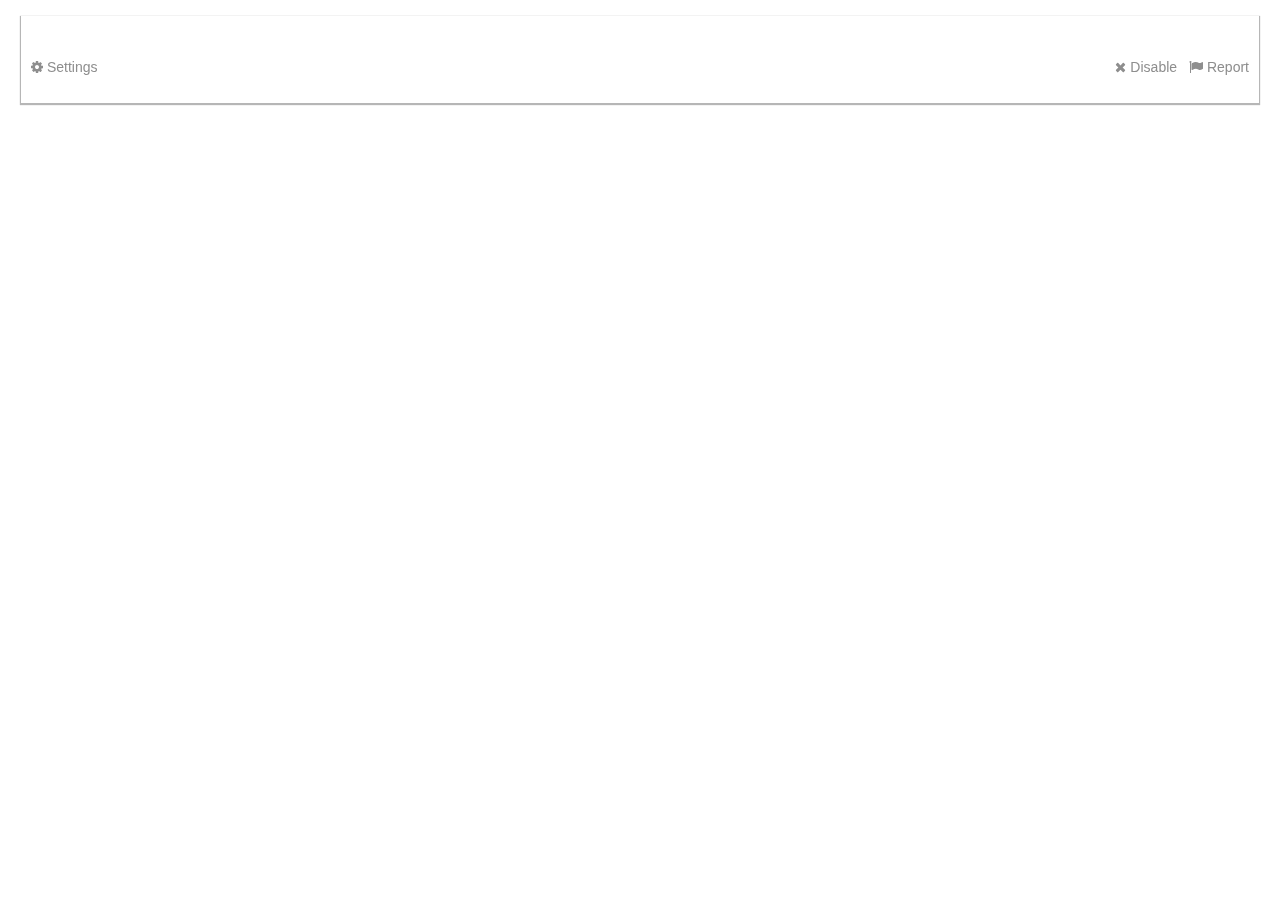
<file: iframe.html>
<html>
  <head>
    <link rel="stylesheet" href="iframe.css" />
    <script src="global.js"></script>
    <script src="iframe.js"></script>
  </head>
  <body>
    <iframe src="https://davidkarn.github.io/miser/popup.html"></iframe>
  </body>
</html>
</file>
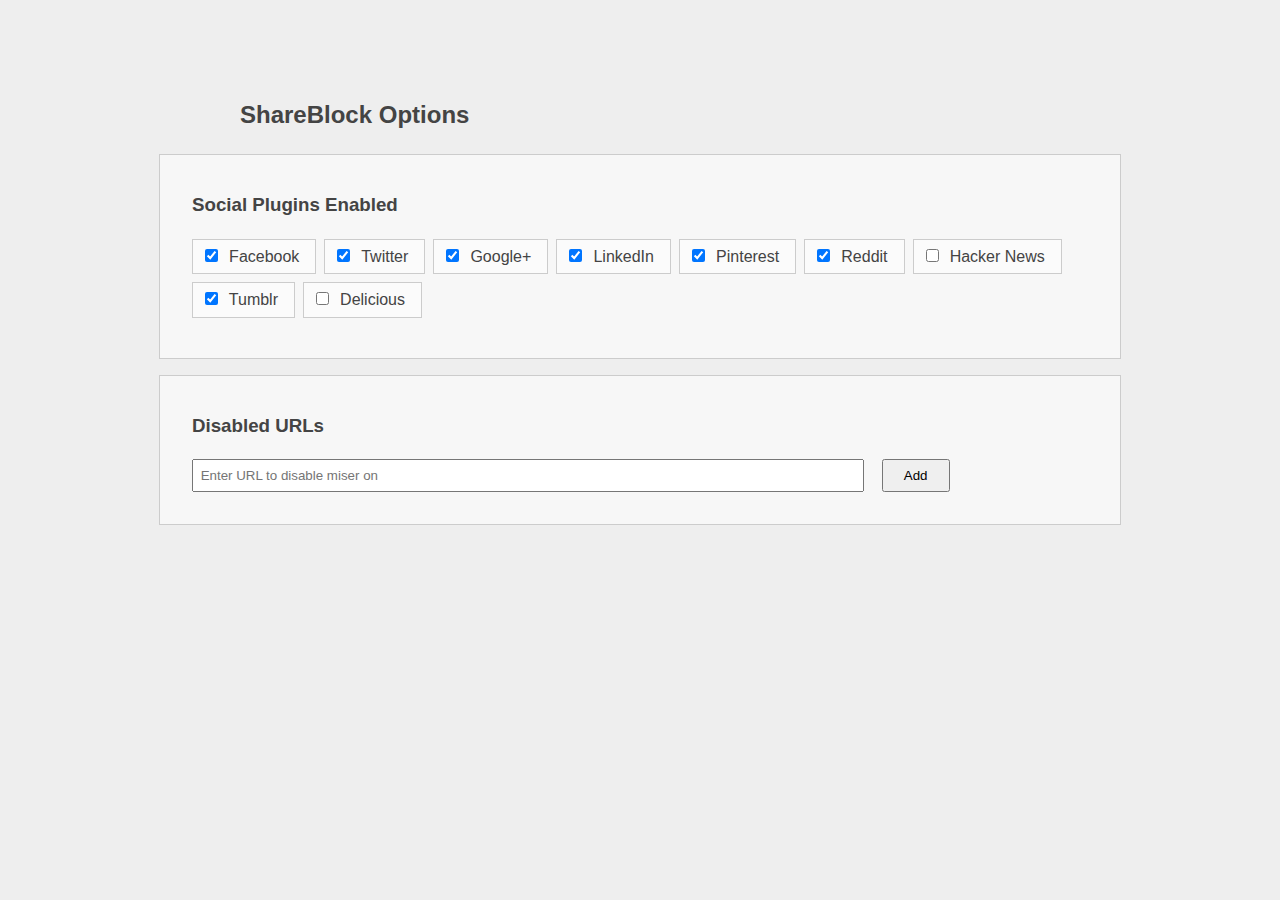
<file: options.html>
<html>
  <head>
    <script src="global.js"></script>
    <script src="widgets.js"></script>
    <script src="options.js"></script>
    <link rel="stylesheet" href="options.css" />
  </head>
  <body>
    <div id="options">
      <h2>ShareBlock Options</h3>
      <div class="options-group">
        <h3>Social Plugins Enabled</h2>
        <div id="social-plugins">
        </div>
      </div>
      <div class="options-group disabled-box">
        <h3>Disabled URLs</h2>
        <input id="url-to-add" type="text"placeholder="Enter URL to disable miser on" />
        <button id="add-url-button" type="button"> Add </button><br />
        <div id="disabled-urls">
        </div>
      </div>
    </div>
  </body>
</html>
</file>
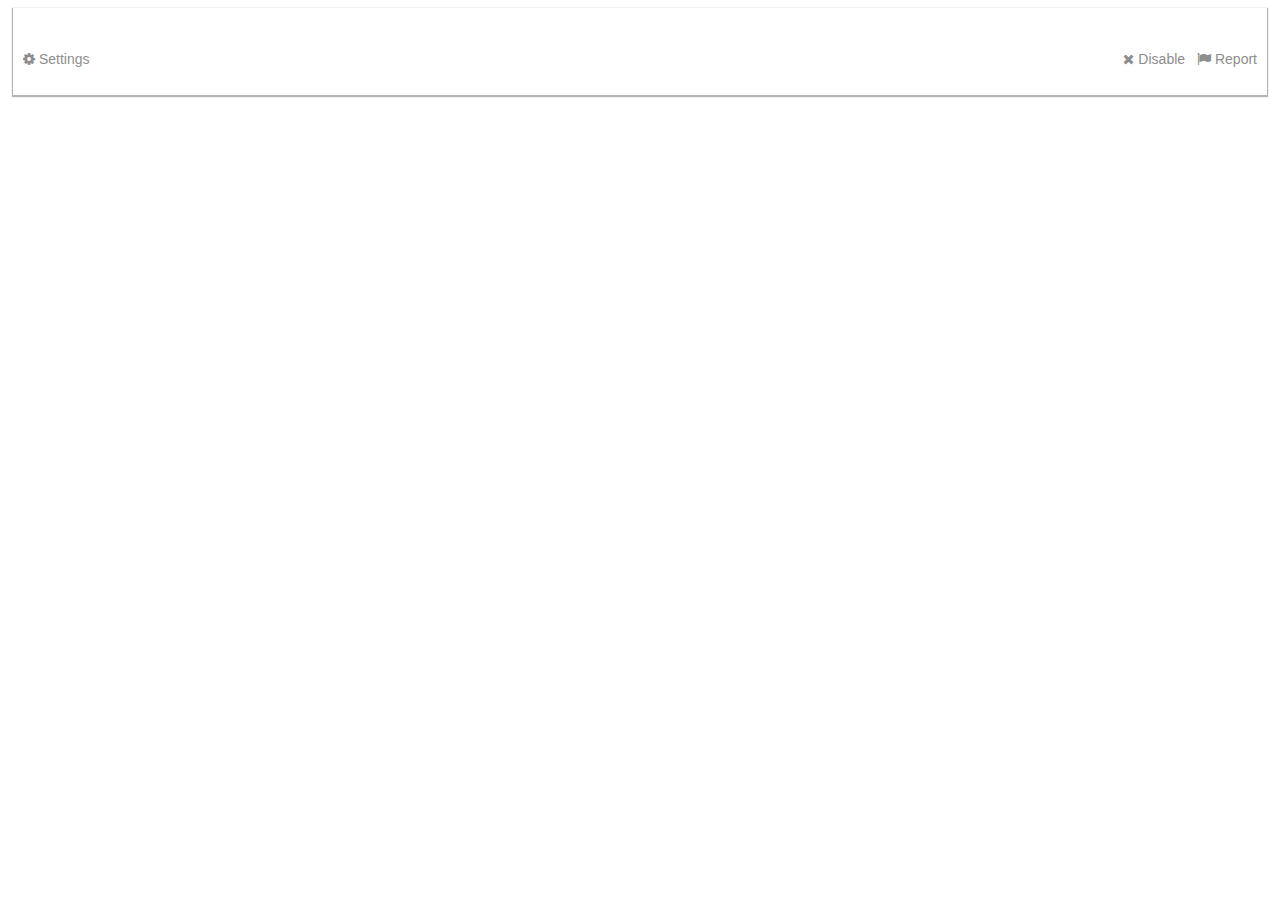
<file: popup.html>
<html>
  <head>
    <link rel="stylesheet" href="popup.css" />
    <link href="//maxcdn.bootstrapcdn.com/font-awesome/4.2.0/css/font-awesome.min.css" rel="stylesheet">
    <script src="global.js"></script>
    <script src="widgets.js"></script>
    <script src="popup.js"></script>
  </head>
  <body>
    <div id="share_block_popup">
      <div id="share-block-box-widgets">
      </div>
      <div id="share-block-bar-widgets">
      </div>
      <br style="clear:both;" />
      <div id="controls">
        <div class="control left" id="settings">
          <i class="fa fa-gear"></i> Settings
        </div>
        <div class="control right" id="flag" title="Report an issue
  with this page">
          <i class="fa fa-flag"></i> Report
        </div>
        <div class="control right" id="disable">
          <i class="fa fa-close"></i> Disable
        </div>
        <div class="control right" id="enable">
          <i class="fa fa-check"></i> Enable
        </div>
      </div>
      <br style="clear:both;" />      
      <br style="clear:both;" />
    </div>
  </body>
</html>
</file>
<file: iframe.css>
iframe {
  width:100%;
  height:100%;
  border: 0;
  background: none; }

body {
  background: none
  margin: 0;
  padding: 0; }
</file>
<file: options.css>
body {
    font-family: helvetica, arial, sans-serif;
    margin: 6em;
    background-color: #eee;
    color: #444;
    line-height: 1.6; 
    text-align: center; }
    
h2 {
    max-width: 53em;
    margin-left: auto;
    margin-right: auto;
    display: block;
    text-align: left;
    padding-left: 6em; }

.options-group {
    text-align: left;
    border: 1px solid #ccc;
    padding-left: 2em;
    padding-right: 2em;
    padding-bottom: 2em;
    padding-top: 1em;
    max-width: 70em;
    background-color: #f7f7f7;
    margin: auto;
    margin-top: 1em;
    margin-bottom: 1em;
    width: calc(100% - 12em);
}

label {
    font-size: 16px;
    display: inline-block;
    border: 1px solid #ccc;
    margin-right: 0.5em;
    margin-bottom: 0.5em;
    padding: 0.5em;
    padding-top: 0.25em;
    padding-bottom: 0.25em;
    padding-right: 1em;
    background-color: #Fbfbfb;
    clear: both; }
label:hover {
    cursor: pointer;
    background-color: white; }
label input {
    margin-right: 0.5em; }

.disabled-box input {
    width:75%;
    padding : 0.5em; }

.disabled-box button {
    margin-left: 1em;
    padding : 0.5em;
    padding-left: 1.5em;
    padding-right: 1.5em; }

.disabled-box label {
    margin-top: 0.5em;
    width: calc(100% - 2em); }
    
a.remove {
    cursor:pointer;
    margin-left: 1em;
    font-weight: bold;
    float:right; }
</file>
<file: popup.css>
#share_block_popup div.share-block-widget {
    margin-right: 8px!important;
    margin-bottom: 10px!important;
    min-width: 50px!important;
    max-width: 50px!important;
    padding: 5px!important;
    min-height: 64px!important;
    max-height: 60px!important;
    float:left!important;
}

#share_block_popup div.share-block-widget a{
font-family: helvetica, arial, sans-serif;
color: #1155ff !important;
font-weight: bold;
font-size: 14px;
text-decoration: none!important;
}

#share_block_popup div.share-block-widget a img {
    top: 2.5px;
margin-right: 5px;
position: relative;
margin-top: -2px;
}

#share_block_popup div#share-block-bar-widgets div.share-block-widget {
    max-width: 300px!important;
    min-width: 30px !important;
    max-height: 30px!important;
    min-height: 20px!important;
    width:auto!important; }

#share_block_popup div#share-block-bar-widgets,
#share_block_popup div#share-block-box-widgets {
    clear: both;
    width: 100%;
}


#share_block_popup div.share-block-widget iframe, 
#share_block_popup div.share-block-widget div.fb-like,
#share_block_popup div.share-block-widget a#share-block-tumblr,
#share_block_popup div.share-block-widget iframex#reddit-widget,
#share_block_popup div.share-block-widget span.IN-widget {
    display: block!important; }


div#share_block_popup {
    maxwidth: 400px!important;
    max-height: 250px!important;
    background: white!important;
    color: #444!important;
    box-shadow: 0px 1px 1px 1px rgba(0,0,0,0.3)!important;
    margin: 5px!important;
    z-index: 999999999999!important;
    opacity: 0.95;
    padding: 10px!important; }

#enable {
    display: none; }
.right {
    float: right; }
.left {
    float: left; }
.control {
    margin-top: 15px;
    color: #888;
    font-size: 14px;
    font-family: helvetica, arial, sans-serif;
    }
#flag {
    margin-left: 12px;
}
.control:hover {
    cursor:pointer;
    color: #666; }
.controls {
    width: 100%;
    height: 22px; 
    clear: both; }

iframe[title="Hacker News Button"] {
    width: 65px; }
</file>
